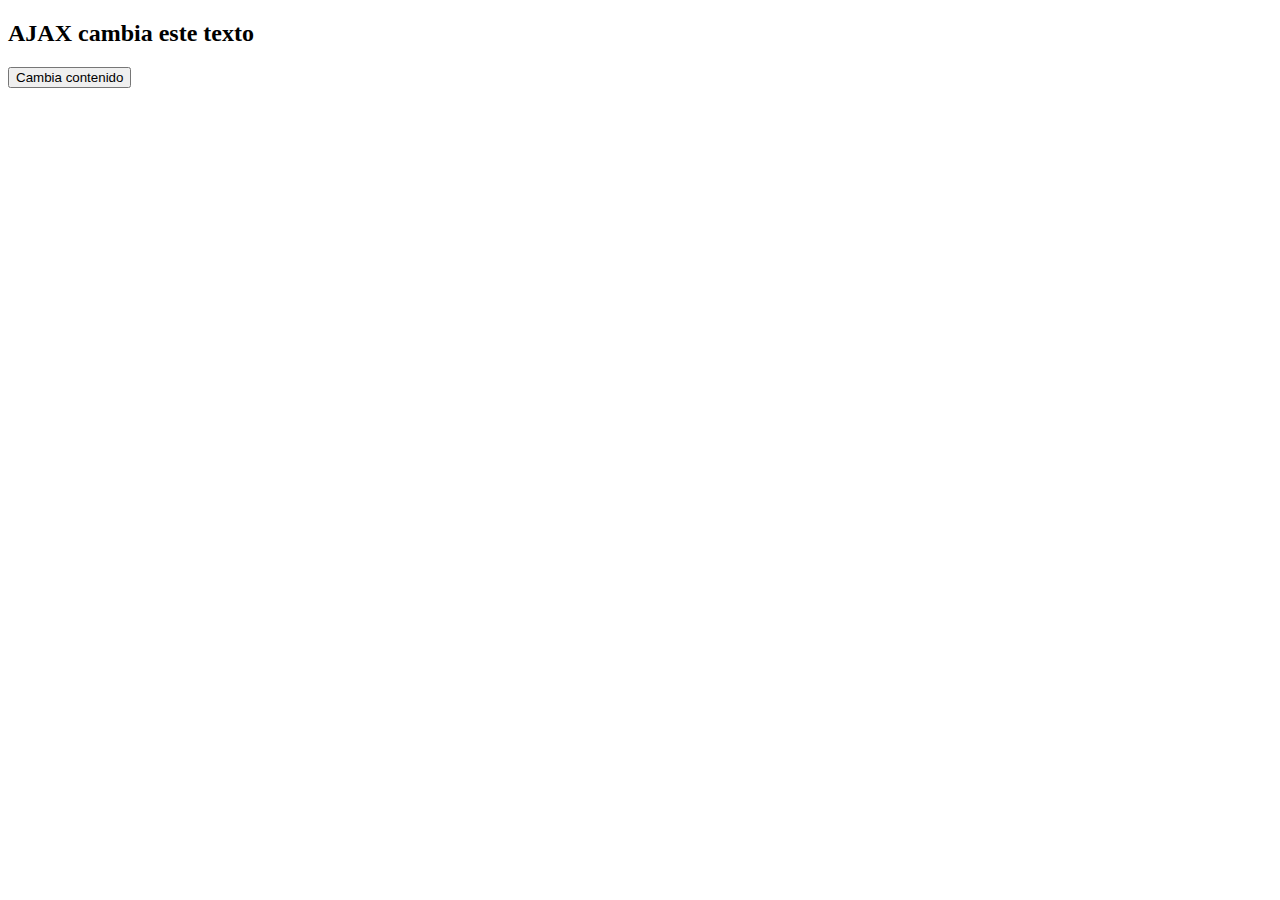
<file: Experiencia1/A) PROPIEDAD RESPONSETEXT/index.html>
<!DOCTYPE html>
<html>
<head>
    <script>
    function loadXMLDoc()
    {
        var xmlhttp;
        if (window.XMLHttpRequest)
        {// para IE7+, Firefox, Chrome, Opera, Safari
          xmlhttp = new XMLHttpRequest();
        }
        else
        {// para IE6, IE5
            xmlhttp=new ActiveXObject("Microsoft.XMLHTTP");
        }
        xmlhttp.onreadystatechange=function()
        {
            if (xmlhttp.readyState==4 && this.status==200)
            {
                document.getElementById("myDiv").innerHTML=xmlhttp.responseText;
            }
        };
        xmlhttp.open("GET","ajax_info.txt",true);
        xmlhttp.send();
        }
    </script>
</head>
<body>
    <div id="myDiv"><h2>AJAX cambia este texto</h2></div>
    <p></p>
    <button type="button" onclick="loadXMLDoc()">Cambia contenido</button>
</body>
</html>
</file>
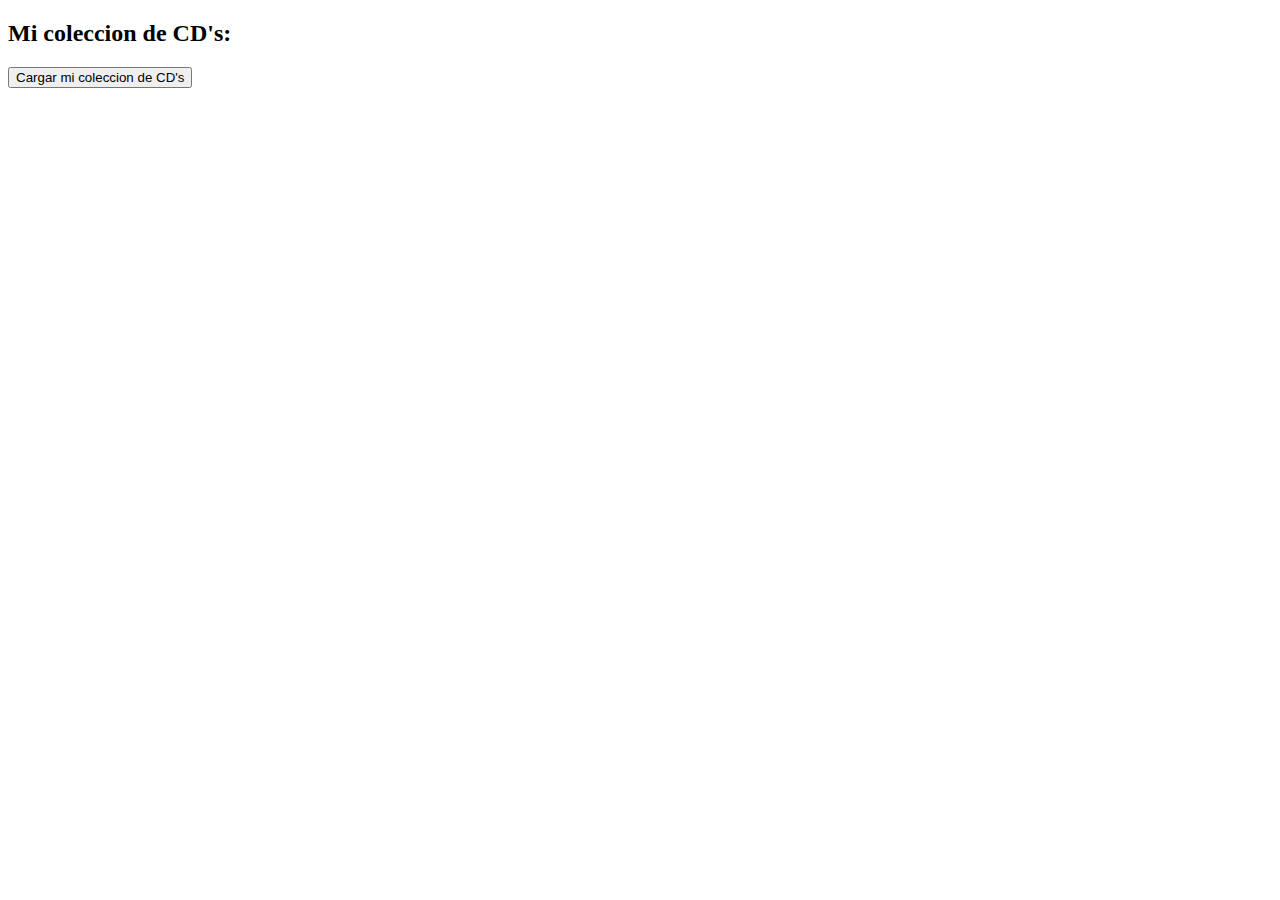
<file: Experiencia1/B) PROPIEDAD RESPONSEXML/index.html>
<!DOCTYPE html>
<html>
    <head>
        <script>
        function loadXMLDoc()
        {
            var xmlhttp;
            var txt,x,i;
            if (window.XMLHttpRequest)
            {// code for IE7+, Firefox, Chrome, Opera, Safari
                xmlhttp=new XMLHttpRequest();
            }
            else
            {// code for IE6, IE5
                xmlhttp=new ActiveXObject("Microsoft.XMLHTTP");
            }
            xmlhttp.onreadystatechange=function()
            {
                if (xmlhttp.readyState==4 && xmlhttp.status==200)
                {
                    xmlDoc=xmlhttp.responseXML;
                    txt="";
                    x=xmlDoc.getElementsByTagName("ARTIST");
                    for (i=0;i<x.length;i++)
                    {
                        txt=txt + x[i].childNodes[0].nodeValue + "<br>";
                    }
                    document.getElementById("myDiv").innerHTML=txt;
                }
            }
            xmlhttp.open("GET","cd_catalog.xml",true);
            xmlhttp.send();
        }
</script>
</head>

<body>
    <h2>Mi coleccion de CD's:</h2>
    <div id="myDiv"></div>
    <p></p>
    <button type="button" onclick="loadXMLDoc()">Cargar mi coleccion de CD's</button>
</body>
</html>
</file>
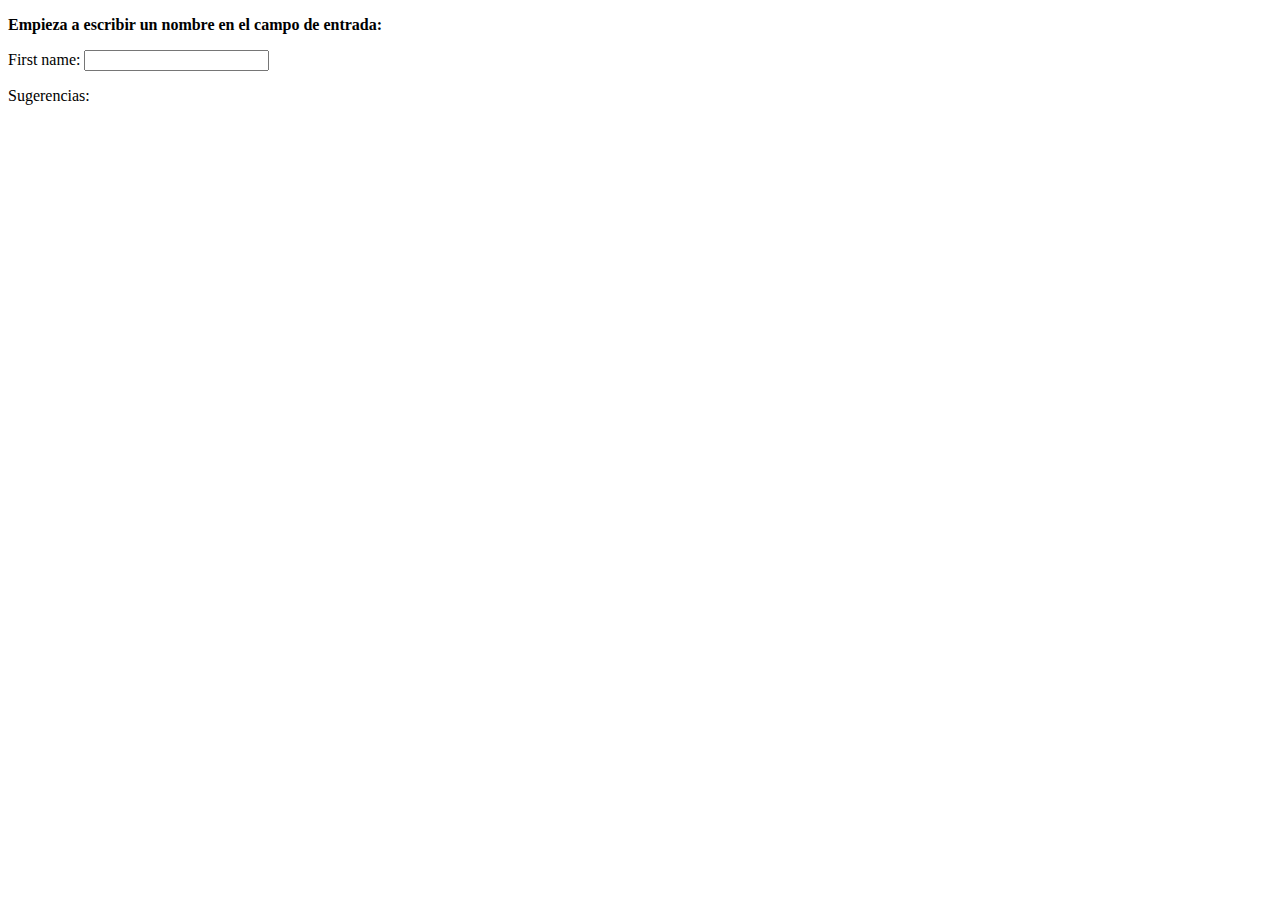
<file: Experiencia1/C) COMUNICACIÓN CON UNA WEB PAGE/index.html>
<!DOCTYPE html>
<html>
<head>
<script>
function showHint(str) {
    if (str.length == 0) {
        document.getElementById("txtHint").innerHTML = "";
        return;
    } else {
        var xmlhttp = new XMLHttpRequest();
        xmlhttp.onreadystatechange = function() {
            if (xmlhttp.readyState == 4 && xmlhttp.status == 200) {
                document.getElementById("txtHint").innerHTML = xmlhttp.responseText;
            }
        };
        xmlhttp.open("GET", "gethint.php?q=" + str, true);
        xmlhttp.send();
    }
}
</script>
</head>
<body>

<p><b>Empieza a escribir un nombre en el campo de entrada:</b></p>
<form>
First name: <input type="text" onkeyup="showHint(this.value)">
</form>
<p>Sugerencias: <span id="txtHint"></span></p>
</body>
</html>
</file>
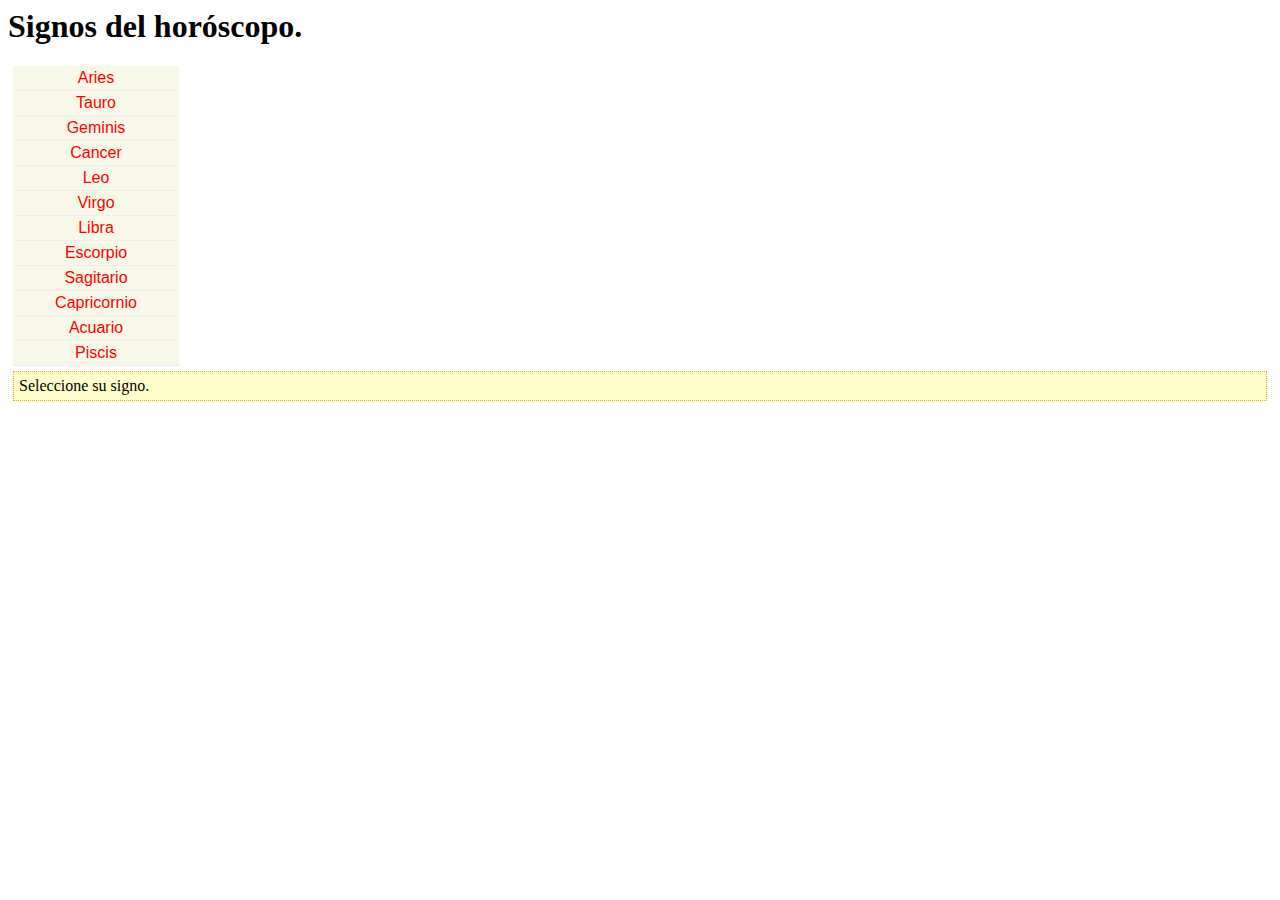
<file: Experiencia1/D) INTEGRANDO AJAX, JAVASCRIPT, CSS, PHP/AjPagina.html>
<html>
    <head>
        <title>INTEGRANDO AJAX</title>
        <script src="funciones.js" language="JavaScript"></script>
        <link rel="StyleSheet" href="estilos.css" type="text/css">
    </head>
    <body>
        <h1>Signos del hor&oacute;scopo.</h1>
        <div id="menu">
            <p><a id="enlace1" href="Ajpagina1.php?cod=1">Aries</a></p>
            <p><a id="enlace2" href="Ajpagina1.php?cod=2">Tauro</a></p>
            <p><a id="enlace3" href="Ajpagina1.php?cod=3">Geminis</a></p>
            <p><a id="enlace4" href="Ajpagina1.php?cod=4">Cancer</a></p>
            <p><a id="enlace5" href="Ajpagina1.php?cod=5">Leo</a></p>
            <p><a id="enlace6" href="Ajpagina1.php?cod=6">Virgo</a></p>
            <p><a id="enlace7" href="Ajpagina1.php?cod=7">Libra</a></p>
            <p><a id="enlace8" href="Ajpagina1.php?cod=8">Escorpio</a></p>
            <p><a id="enlace9" href="Ajpagina1.php?cod=9">Sagitario</a></p>
            <p><a id="enlace10" href="Ajpagina1.php?cod=10">Capricornio</a></p>
            <p><a id="enlace11" href="Ajpagina1.php?cod=11">Acuario</a></p>
            <p><a id="enlace12" href="Ajpagina1.php?cod=12">Piscis</a></p>
        </div>
        <div id="detalles">Seleccione su signo.</div>
    </body>
</html>
</file>
<file: Experiencia1/D) INTEGRANDO AJAX, JAVASCRIPT, CSS, PHP/estilos.css>
#menu {
    font-family: Arial;
    margin:5px;
   }
   #menu p {
    margin:0px;
    padding:0px;
   }
   #menu a {
    display: block;
    padding: 3px;
    width: 160px;
    background-color: #f7f8e8;
    border-bottom: 1px solid #eee;
    text-align:center;
   }
   #menu a:link, #menu a:visited {
    color: #f00;
    text-decoration: none;
   }
   #menu a:hover {
    background-color: #369;
    color: #fff;
   }
   #detalles {
    background-color:#ffc;
    text-align:left;
    font-family:verdana;
    border-width:0;
    padding:5px;
    border: 1px dotted #fa0;
    margin:5px;
   }
</file>
